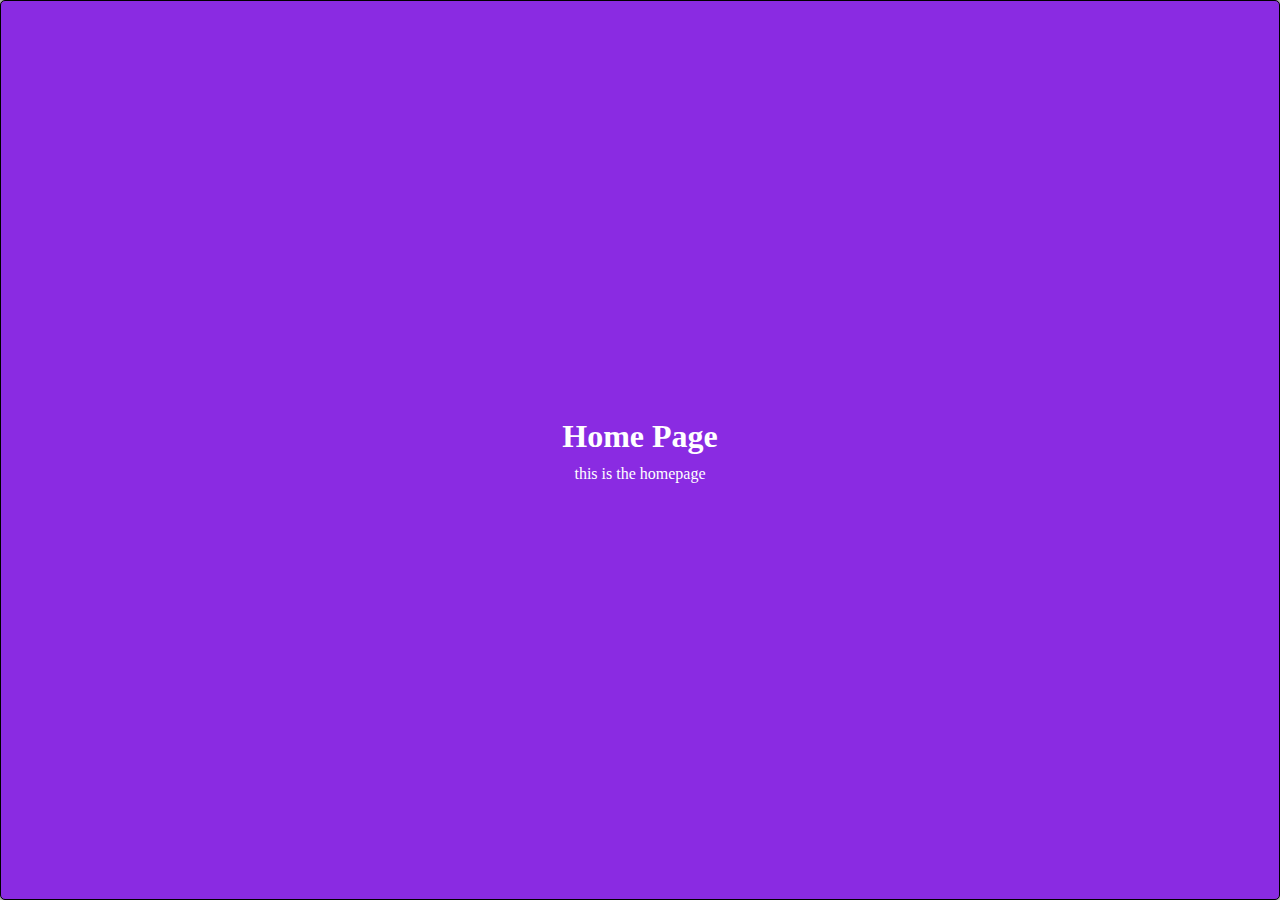
<file: index.html>
<!DOCTYPE html>
<html lang="en">
  <head>
    <meta charset="UTF-8" />
    <meta name="viewport" content="width=device-width, initial-scale=1.0" />
    <link rel="stylesheet" href="style.css" />
    <title>Document</title>
  </head>
  <body>
    <div class="home">
      <h1>Home Page</h1>
      <p>this is the homepage</p>
    </div>
  </body>
</html>
</file>
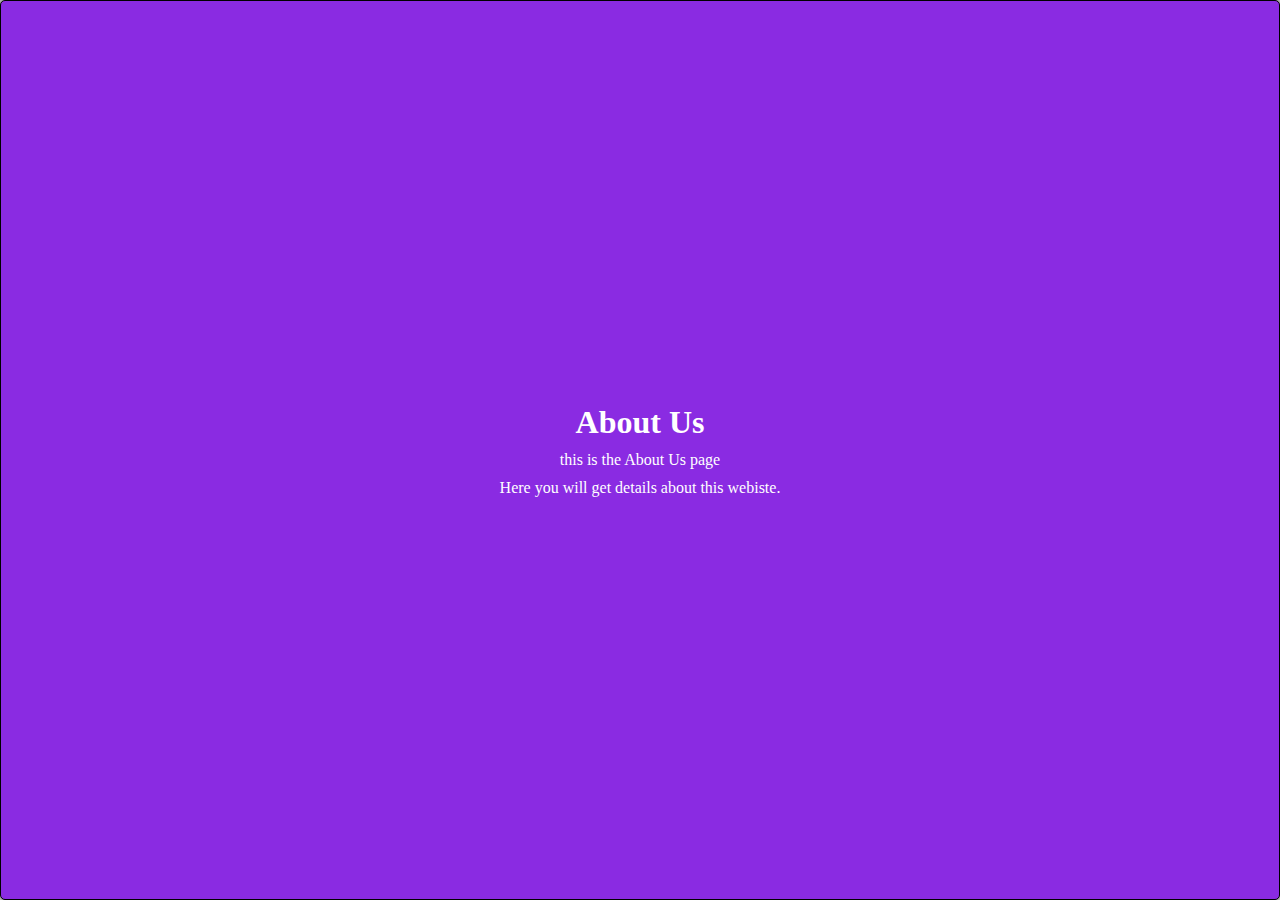
<file: about.html>
<!DOCTYPE html>
<html lang="en">
  <head>
    <meta charset="UTF-8" />
    <meta name="viewport" content="width=device-width, initial-scale=1.0" />
    <link rel="stylesheet" href="style.css" />
    <title>About Us</title>
  </head>
  <body>
    <div class="home">
      <h1>About Us</h1>
      <p>this is the About Us page</p>
      <p>Here you will get details about this webiste.</p>
    </div>
  </body>
</html>
</file>
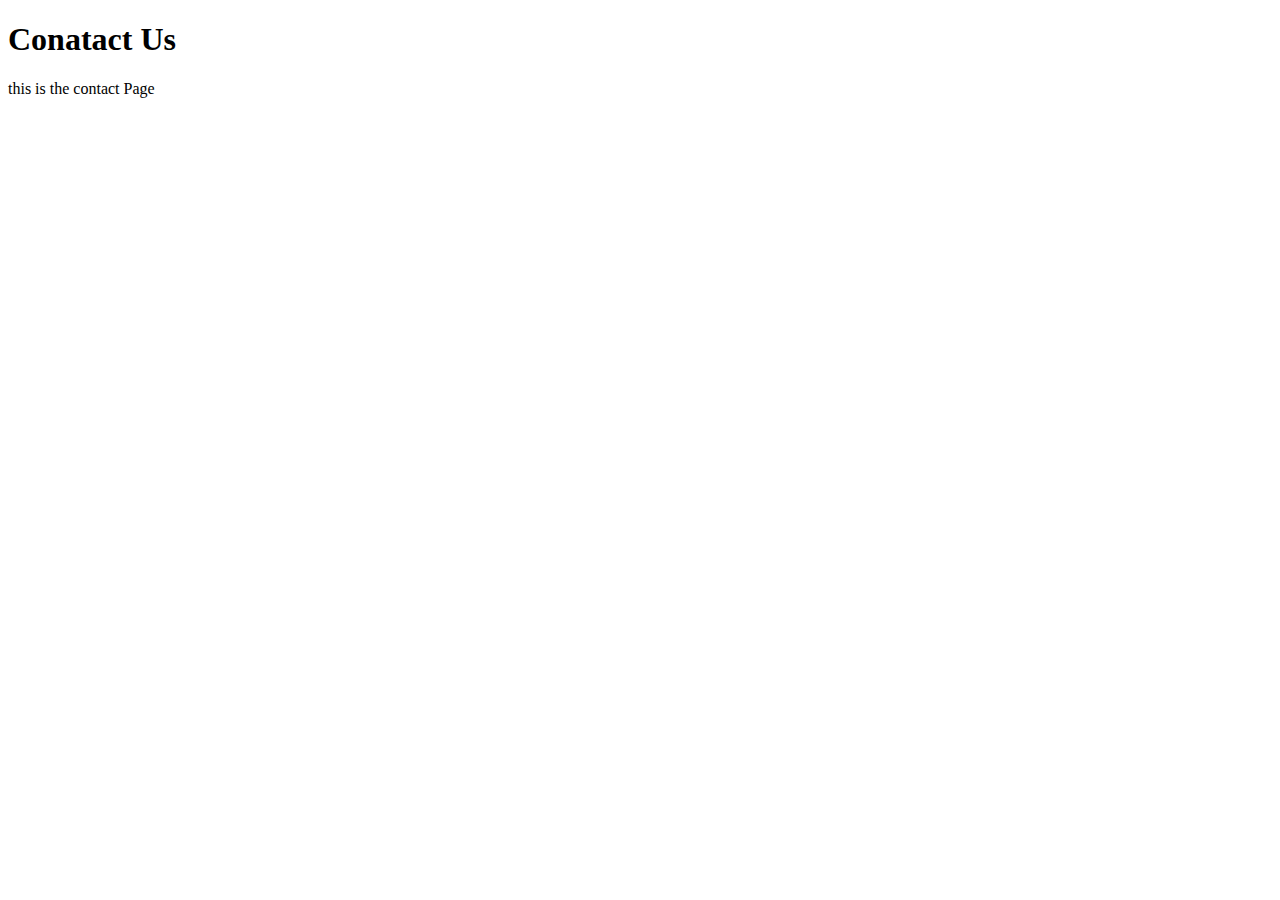
<file: contact.html>
<!DOCTYPE html>
<html lang="en">
  <head>
    <meta charset="UTF-8" />
    <meta name="viewport" content="width=device-width, initial-scale=1.0" />
    <title>Contact Us</title>
  </head>
  <body>
    <div class="home">
      <h1>Conatact Us</h1>
      <p>this is the contact Page</p>
    </div>
  </body>
</html>
</file>
<file: style.css>
*{
    box-sizing: border-box;
    margin: 0;
    padding: 0;
}

.home{
    max-width: 1280px;
    min-height: 100vh;
    background: blueviolet;
    color: white;
    margin: auto;
    display: flex;
    align-items: center;
    justify-content: center;
    flex-direction: column;
    gap: 10px;
    border: 1px solid black;
    border-radius: 5px;
    box-shadow: 0 0 10px 4px rgba(0, 0, 0, 0.5);
}
</file>
